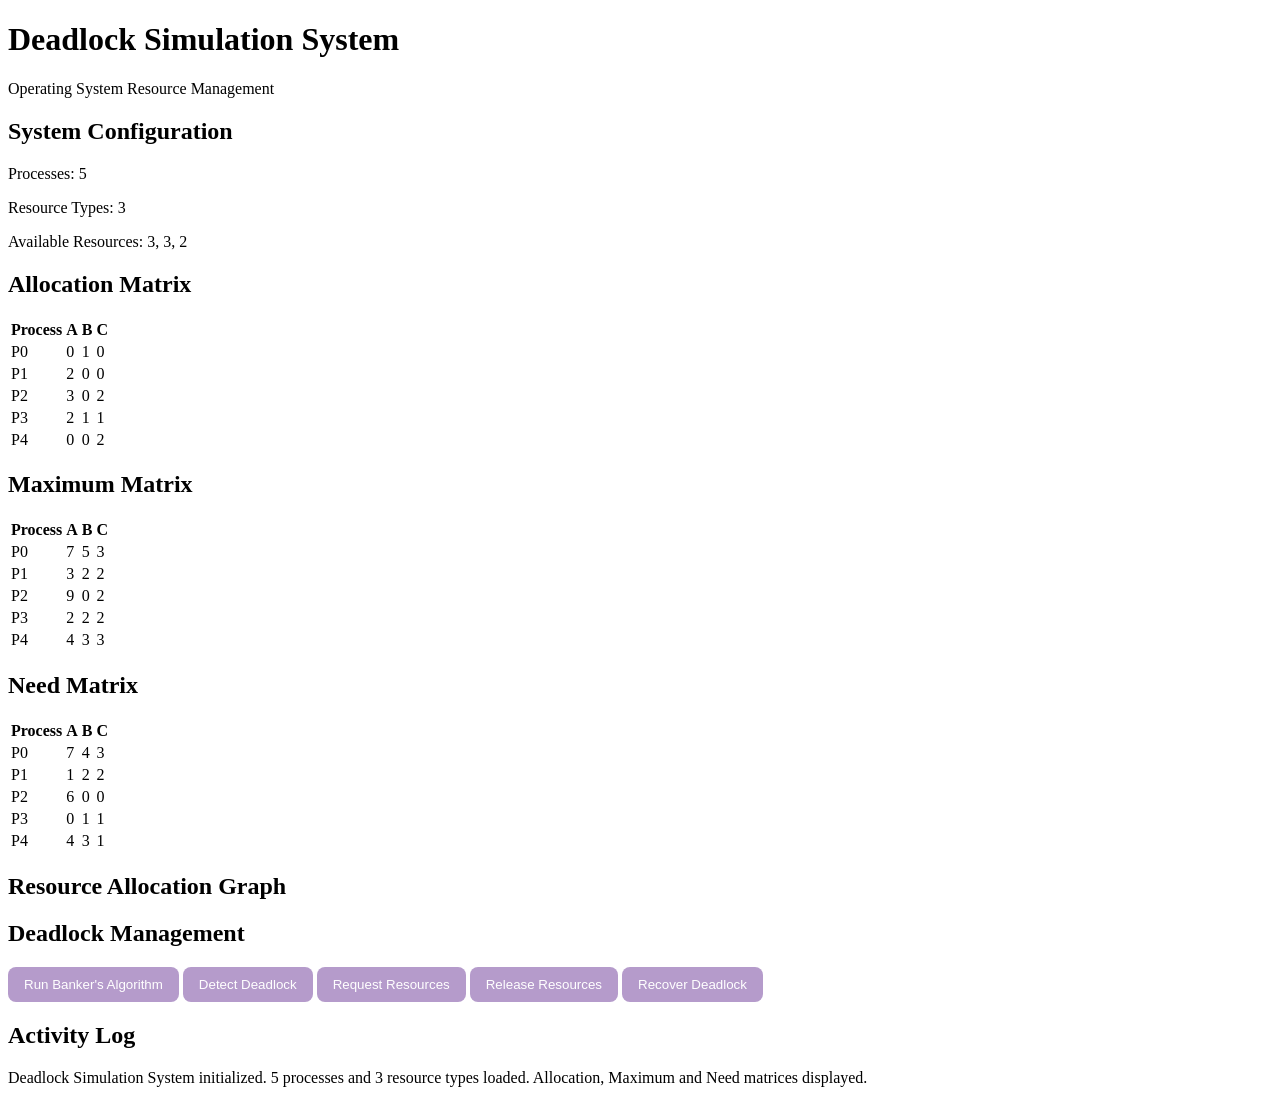
<file: DEADLOCK-SIMULATOR-WEEK4/index.html>
<!DOCTYPE html>
<html lang="en">
<head>
    <meta charset="UTF-8">
    <meta name="viewport" content="width=device-width, initial-scale=1.0">
    <title>Deadlock Simulation System</title>
    <link rel="stylesheet" href="style.css">
</head>
<body>

    <header>
        <h1>Deadlock Simulation System</h1>
        <p>Operating System Resource Management</p>
    </header>

    <main>
        <section class="dashboard">
            <h2>System Configuration</h2>
            <p>Processes: 5</p>
            <p>Resource Types: 3</p>
            <p>Available Resources: 3, 3, 2</p>
        </section>

        <section>
            <h2>Allocation Matrix</h2>
            <div id="allocation-matrix"></div>
        </section>

        <section>
            <h2>Maximum Matrix</h2>
            <div id="maximum-matrix"></div>
        </section>

        <section>
            <h2>Need Matrix</h2>
            <div id="need-matrix"></div>
        </section>

        <section>
            <h2>Resource Allocation Graph</h2>
            <div id="resource-graph"></div>
        </section>

        <section>
            <h2>Deadlock Management</h2>
            <button id="banker-btn">Run Banker's Algorithm</button>
            <button id="detect-btn">Detect Deadlock</button>
            <button id="request-btn">Request Resources</button>
            <button id="release-btn">Release Resources</button>
            <button id="recover-btn">Recover Deadlock</button>
        </section>

        <section>
            <h2>Activity Log</h2>
            <div id="activity-log"></div>
        </section>
    </main>

    <script src="script.js"></script>
</body>
</html>
</file>
<file: DEADLOCK-SIMULATOR-WEEK4/style.css>
/* Soft aesthetic lavender and blush theme */

window {
    background-color: #FAF7F5;
    color: #51465C;
}

notebook {
    background-color: #FAF7F5;
}

notebook header {
    background-color: #F4DDE5;
}

notebook tab {
    background-color: #E9DFF5;
    padding: 12px 18px;
    border-radius: 6px;
    margin: 3px;
}

notebook tab:checked {
    background-color: #9B83B5;
}

notebook tab:checked label {
    color: #FFFFFF;
}

label {
    color: #51465C;
}

button {
    background-image: none;
    background-color: #B59BCB;
    color: #FFFFFF;
    border-radius: 8px;
    padding: 10px 16px;
    border: none;
}

button:hover {
    background-color: #9B83B5;
}

button:active {
    background-color: #80679C;
}

entry, spinbutton, combobox {
    background-color: #FFFFFF;
    color: #51465C;
    border: 1px solid #D8C6DF;
    border-radius: 6px;
    padding: 5px;
}

treeview {
    background-color: #FFFFFF;
    color: #51465C;
}

scrolledwindow {
    background-color: #FAF7F5;
}

frame {
    background-color: #FFF9FC;
    border-radius: 10px;
    padding: 10px;
}

textview, textview text {
    background-color: #F5EDF7;
    color: #51465C;
}
</file>
